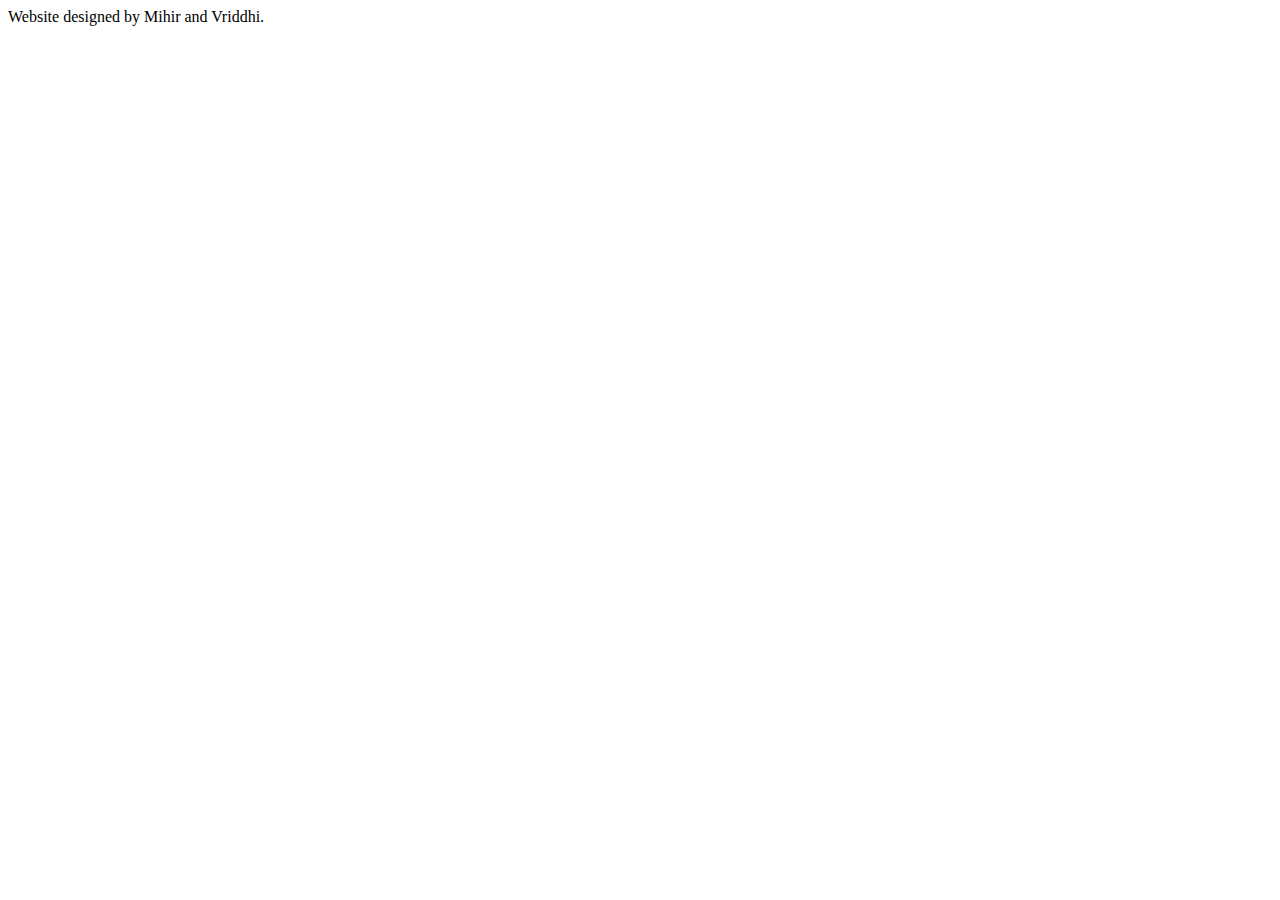
<file: hospital/templates/footer.html>
<html>
    <body>
        <nav class="navbar navbar-expand-sm bg-dark navbar-dark fixed-bottom">
            <div class="footer-bottom">
                <div class="container">
                    <div class="row">
                        <div class="col-sm-12 text-center">
                            <div class="copyright-text">
                                <p class="text-light">Website designed by Mihir and Vriddhi.</p>
                            </div>
                        </div>
                    </div>
                </div>
            </div>
        </nav>
    </body>
</html>
</file>
